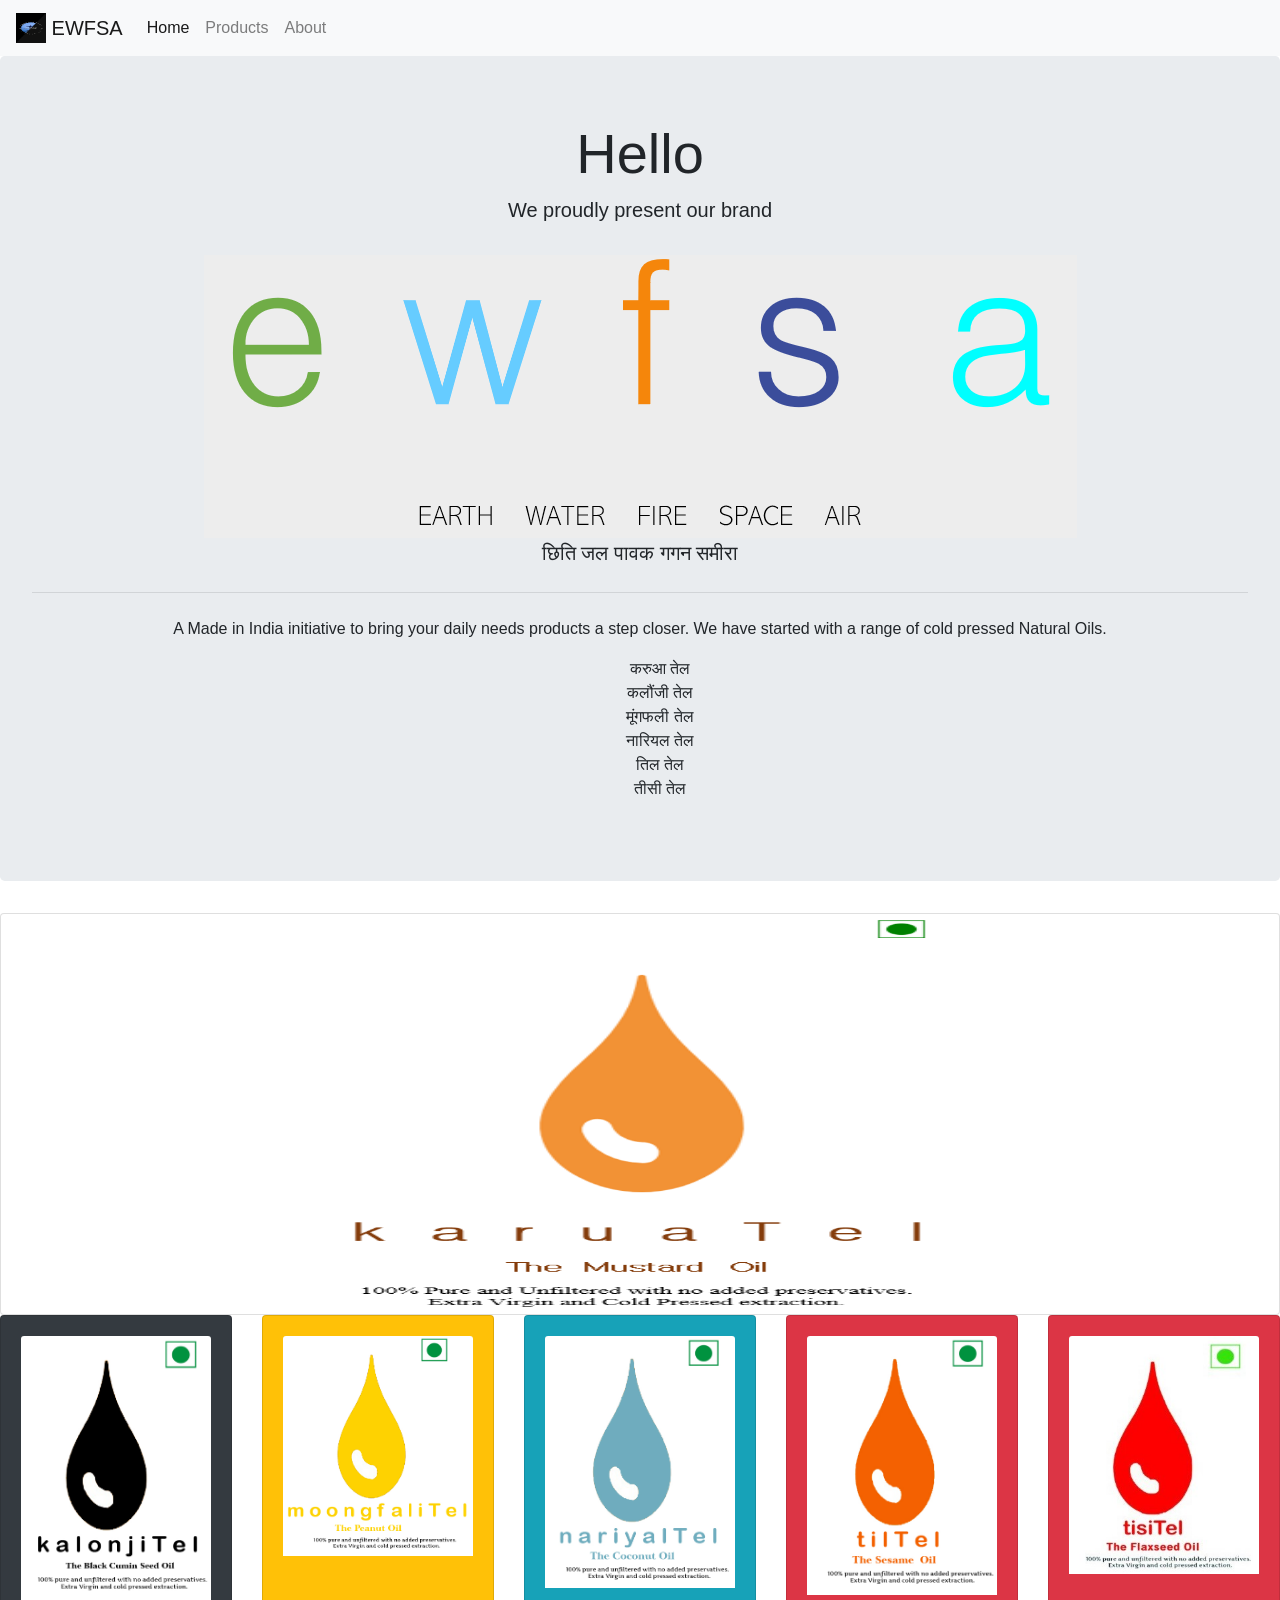
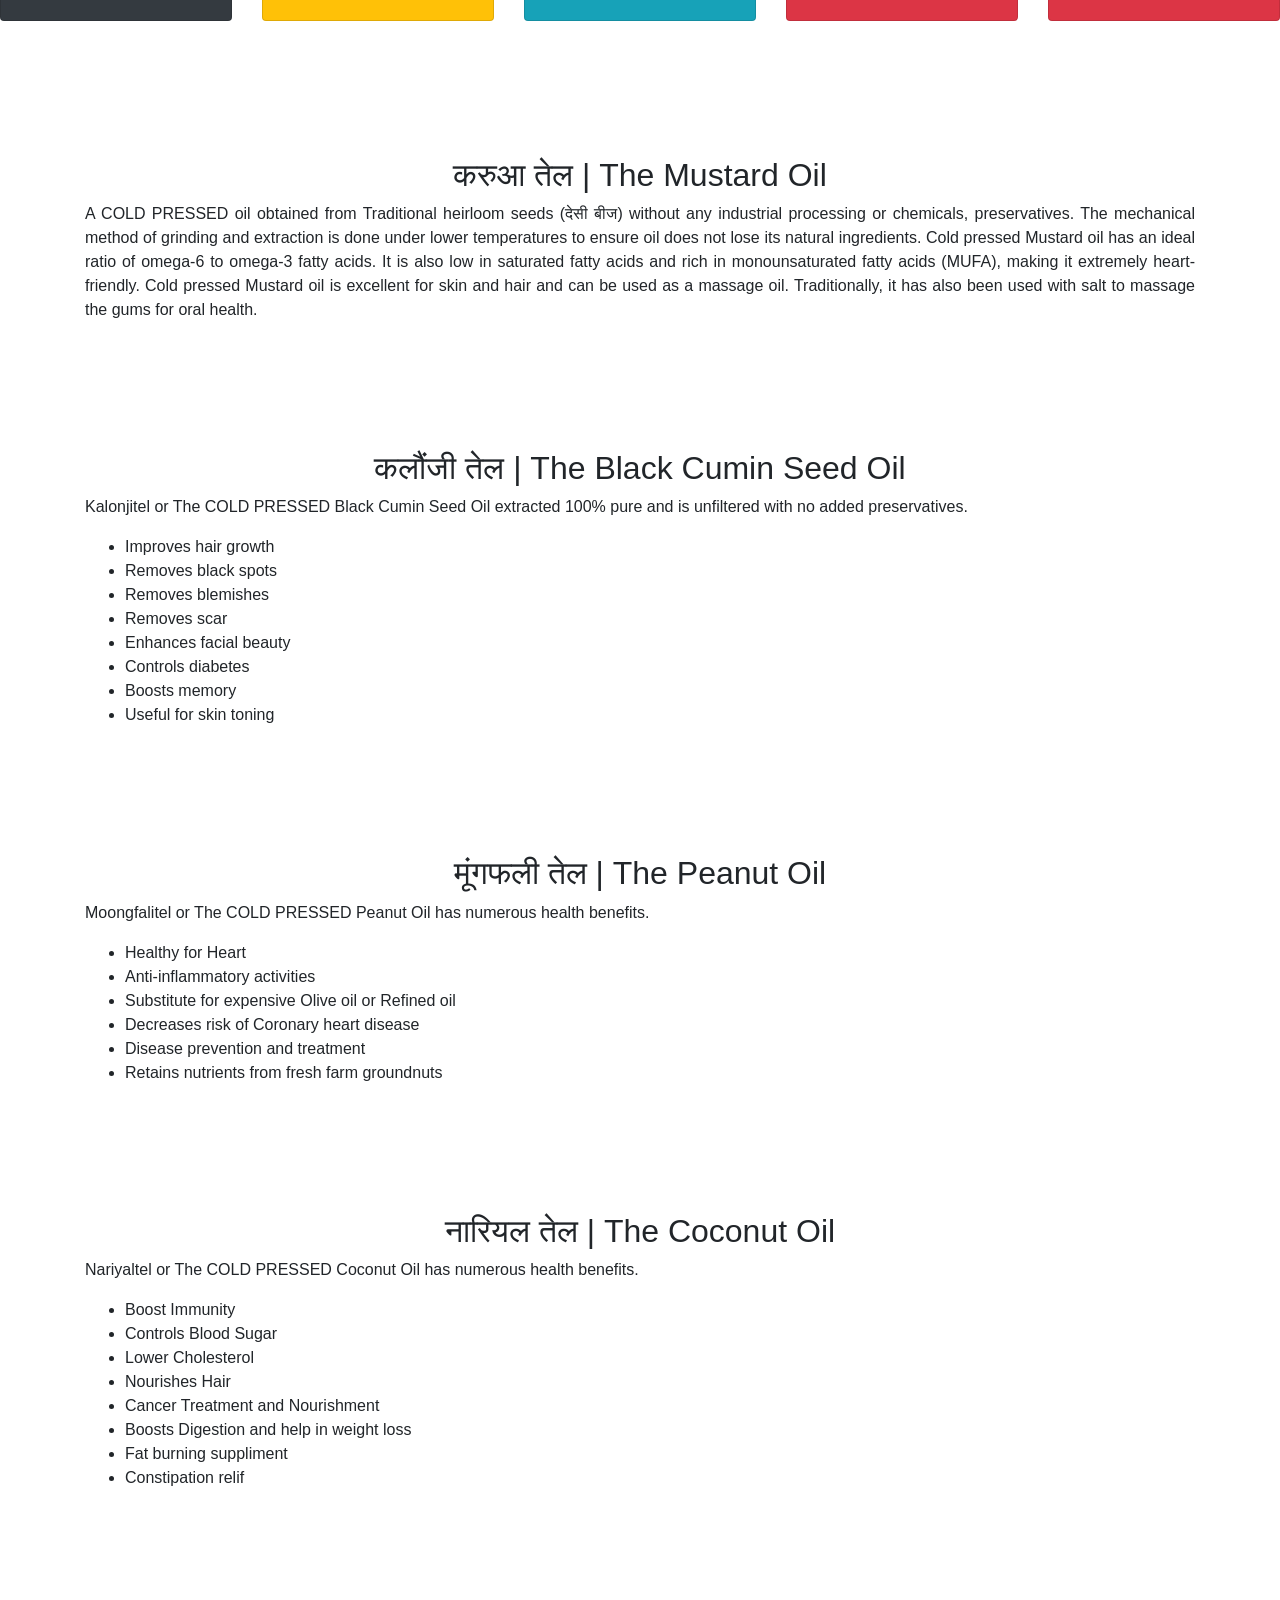
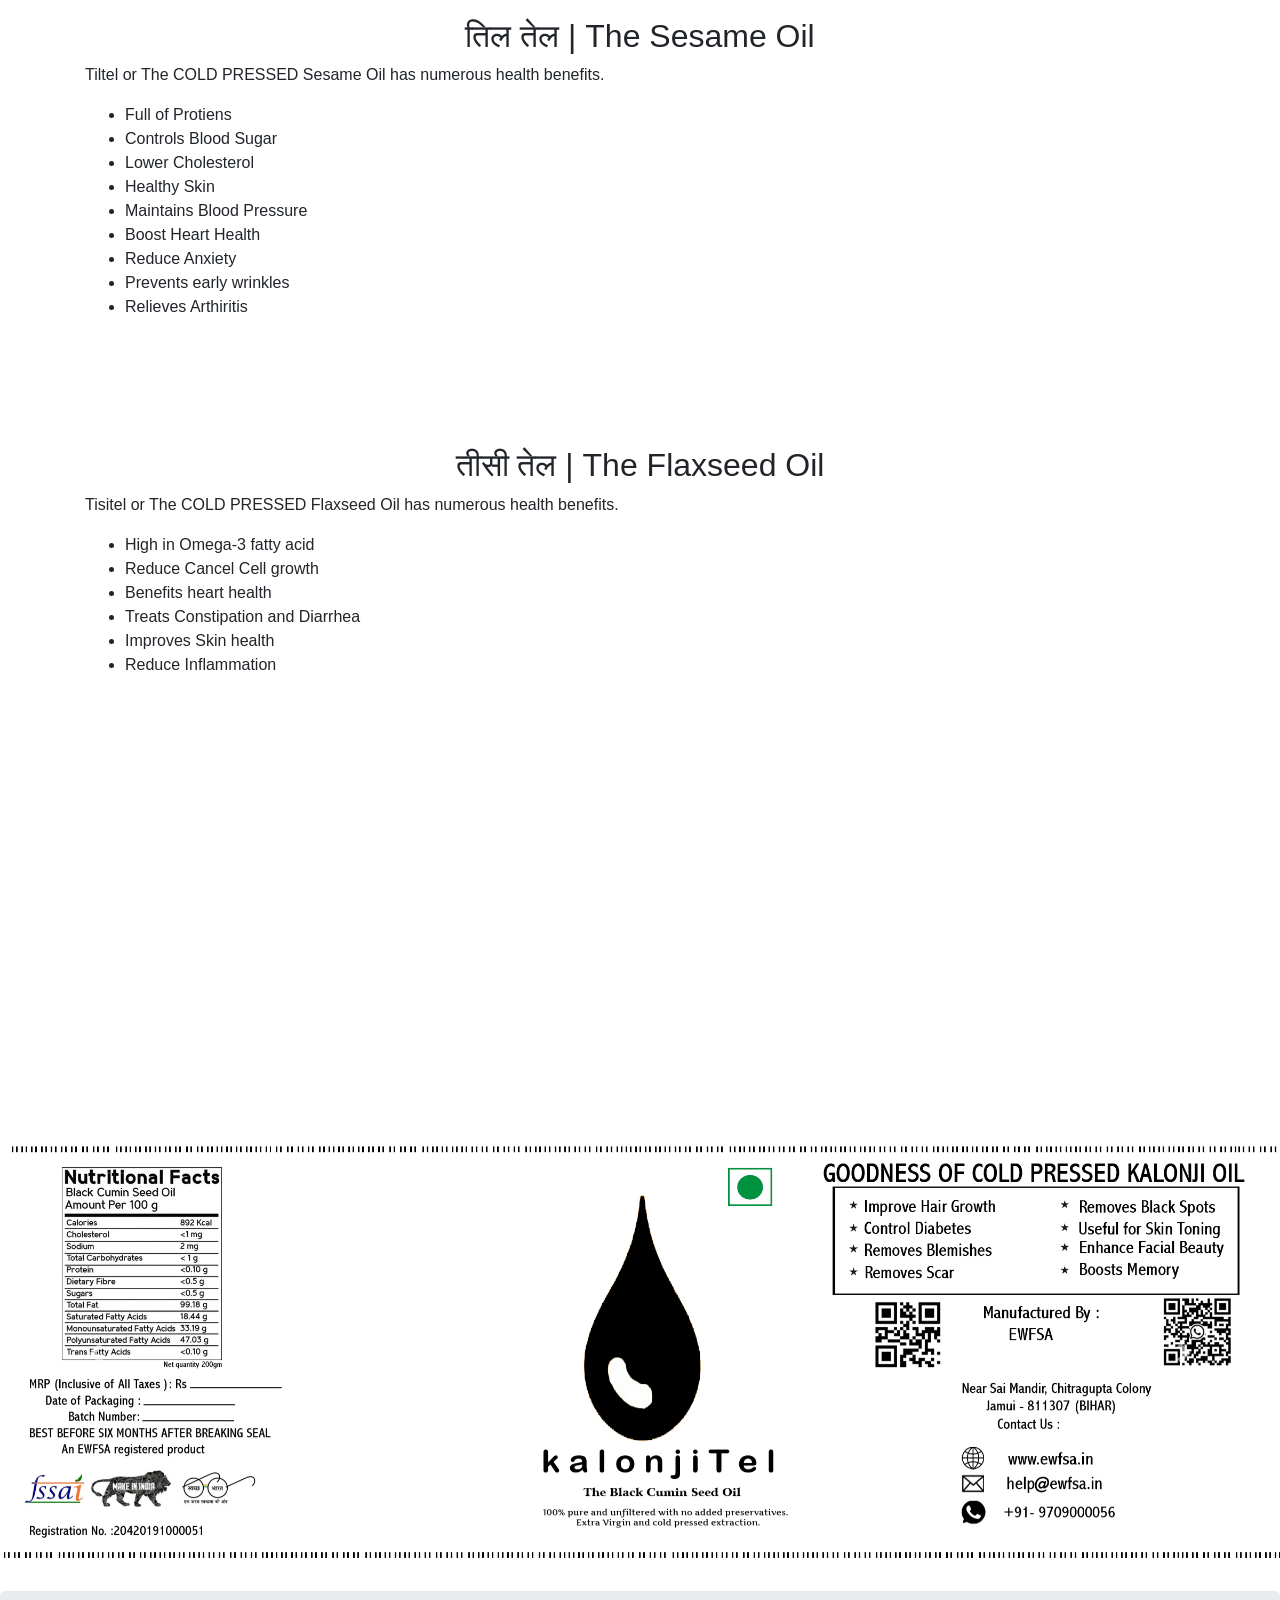
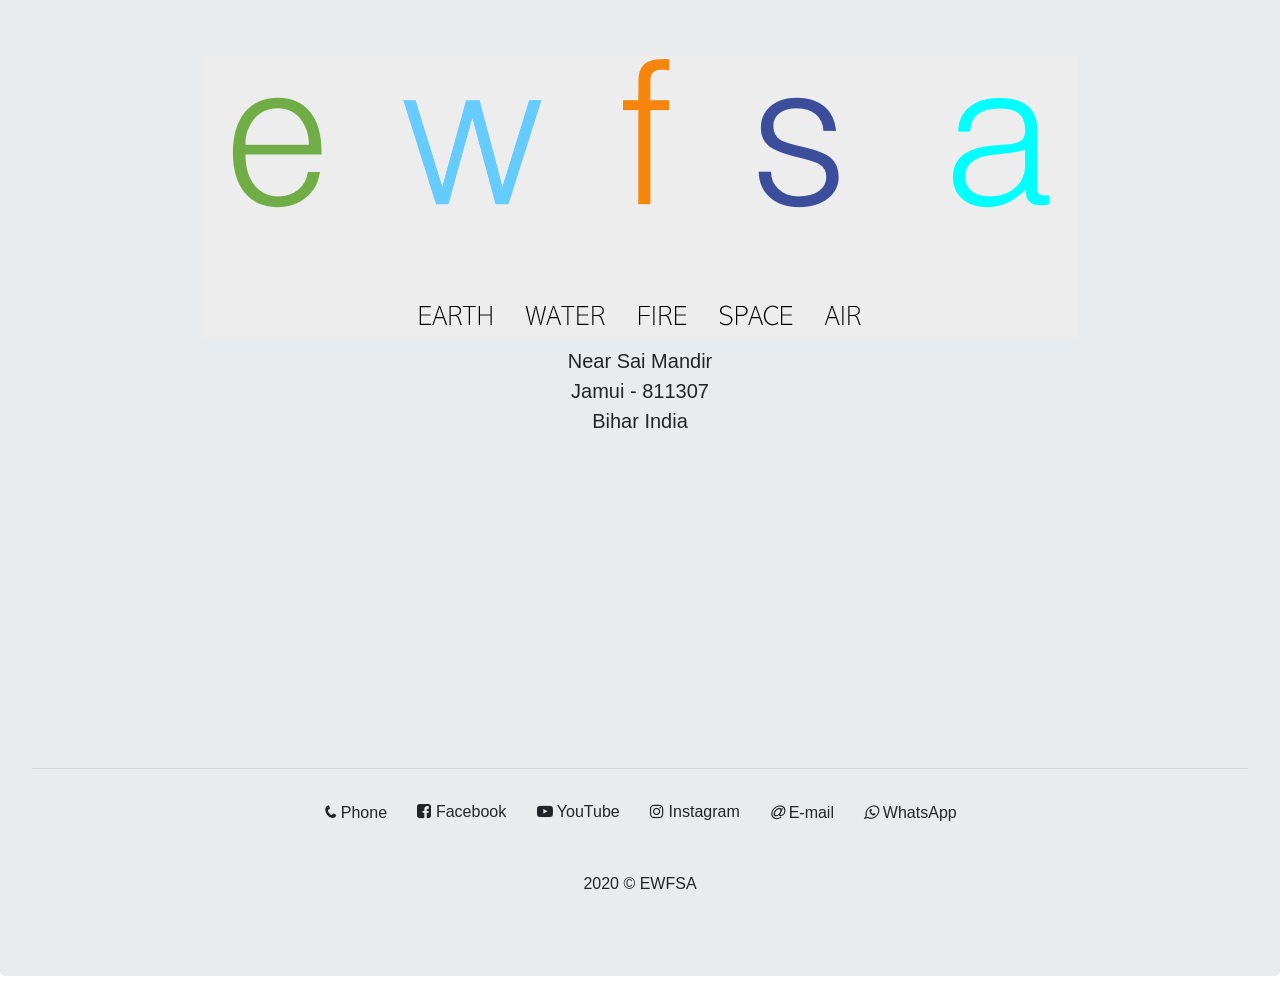
<file: index.html>
<!DOCTYPE html>
<html>

<head>
    <meta charset="UTF-8" />
    <title>Natural Oils by EWFSA</title>
    <link rel="icon" type="image/jpeg" href="./images/logo.jpeg">
    <link rel="stylesheet" href="./style.css">
    <link rel="stylesheet" href="https://stackpath.bootstrapcdn.com/font-awesome/4.7.0/css/font-awesome.min.css" integrity="sha384-wvfXpqpZZVQGK6TAh5PVlGOfQNHSoD2xbE+QkPxCAFlNEevoEH3Sl0sibVcOQVnN" crossorigin="anonymous">
    <link rel="stylesheet" href="https://stackpath.bootstrapcdn.com/bootstrap/4.4.1/css/bootstrap.min.css"
        integrity="sha384-Vkoo8x4CGsO3+Hhxv8T/Q5PaXtkKtu6ug5TOeNV6gBiFeWPGFN9MuhOf23Q9Ifjh" crossorigin="anonymous">
    <script src="https://ajax.googleapis.com/ajax/libs/jquery/3.5.1/jquery.min.js"></script>
    <script src="https://cdnjs.cloudflare.com/ajax/libs/popper.js/1.16.0/umd/popper.min.js"></script>
    <script src="https://maxcdn.bootstrapcdn.com/bootstrap/4.5.2/js/bootstrap.min.js"></script>
</head>

<body>
    <section id="home">
        <nav class="navbar navbar-expand-lg navbar-light bg-light navbar-fixed-top">
            <a class="navbar-brand" href="#">
                <img src="./images/logo.jpeg" width="30" height="30" class="d-inline-block align-top" alt="">
                EWFSA
            </a>
            <button class="navbar-toggler" type="button" data-toggle="collapse" data-target="#navbarNav"
                aria-controls="navbarNav" aria-expanded="false" aria-label="Toggle navigation">
                <span class="navbar-toggler-icon"></span>
            </button>
            <div class="collapse navbar-collapse" id="navbarNav">
                <ul class="navbar-nav">
                    <li class="nav-item active">
                        <a class="nav-link" href="#home">Home <span class="sr-only">(current)</span></a>
                    </li>
                    <li class="nav-item">
                        <a class="nav-link" href="#products">Products</a>
                    </li>
                    <li class="nav-item">
                        <a class="nav-link" href="#about">About</a>
                    </li>
                </ul>
            </div>
        </nav>
        <div class="jumbotron">
            <h1 class="display-4">Hello</h1>
            <p class="lead" style="text-align: center">We proudly present our brand <br><br><img src="./images/f_logo.PNG"><br>छिति जल पावक गगन समीरा<br></p>
            <hr class="my-4">
            
            <p style="text-align: center">A Made in India initiative to bring your daily needs products a step closer. We
                have started with a range of cold pressed Natural Oils.
                <ul style="text-align: center; list-style-type:none">
                    <li>करुआ तेल</li>
                    <li>कलौंजी तेल</li>
                    <li>मूंगफली तेल</li>
                    <li>नारियल तेल</li>
                    <li>तिल तेल</li>
                    <li>तीसी तेल</li>
                </ul>
            </p>

        </div>
        

    </section>
    <section id="products">
        <div class="card bg-body">
            <img class="rounded mx-auto d-block" style="align-items: center;width:600px;height:400px;" src="./images/karuatel_logo.PNG" >
        </div>
        <div class="card-deck">
            <div class="card bg-dark">
            <div class="card-body text-center">
                <img class="card-img-top" src="./images/kalongi_logo.PNG">
            </div>
            </div>
            <div class="card bg-warning">
            <div class="card-body text-center">
            <img class="card-img-top" src="./images/moongfali_logo.PNG">
            </div>
            </div>
            <div class="card bg-info">
            <div class="card-body text-center">
                <img class="card-img-top" src="./images/nariyal_logo.PNG">
            </div>
            </div>
            <div class="card bg-danger">
            <div class="card-body text-center">
                <img class="card-img-top" src="./images/tiltel_logo.PNG">
            </div>
            </div>
            <div class="card bg-danger">
                <div class="card-body text-center">
                    <img class="card-img-top" src="./images/tisitel_logo.jpeg">
                </div>
                </div>
        </div>
    </section>
    <br>
    <section>
        <div class="container" >        
                <h2>करुआ तेल | The Mustard Oil</h2>
                
                <p style="text-align: justify">A COLD PRESSED oil obtained from Traditional heirloom seeds (देसी बीज) without any industrial processing or chemicals, preservatives.
                        The mechanical method of grinding and extraction is done under lower temperatures to ensure oil does not lose its natural ingredients. Cold pressed Mustard oil has an ideal ratio of omega-6 to omega-3 fatty acids. It is also low in saturated fatty acids and rich in monounsaturated fatty acids (MUFA), making it extremely heart-friendly. Cold pressed Mustard oil is excellent for skin and hair and can be used as a massage oil. Traditionally, it has also been used with salt to massage the gums for oral health.
                </p>
                
                <h2>कलौंजी तेल | The Black Cumin Seed Oil</h2>
                <p style="text-align: justify">Kalonjitel or The COLD PRESSED Black Cumin Seed Oil extracted 100% pure and is unfiltered with no added preservatives.
                    <ul>
                        <li>Improves hair growth</li>
                        <li>Removes black spots</li>
                        <li>Removes blemishes</li>
                        <li>Removes scar</li>
                        <li>Enhances facial beauty</li>
                        <li>Controls diabetes</li>
                        <li>Boosts memory</li>
                        <li>Useful for skin toning</li>  
                    </ul>
                </p>

                <h2>मूंगफली तेल | The Peanut Oil</h2>
                <p style="text-align: justify">Moongfalitel or The COLD PRESSED Peanut Oil has numerous health benefits.
                    <ul>
                        <li>Healthy for Heart</li>
                        <li>Anti-inflammatory activities</li>
                        <li>Substitute for expensive Olive oil or Refined oil</li>
                        <li>Decreases risk of Coronary heart disease</li>
                        <li>Disease prevention and treatment</li>
                        <li>Retains nutrients from fresh farm groundnuts</li>
                    </ul>
                </p>

                <h2>नारियल तेल | The Coconut Oil</h2>
                <p style="text-align: justify">Nariyaltel or The COLD PRESSED Coconut Oil has numerous health benefits.
                    <ul>
                        <li>Boost Immunity</li>
                        <li>Controls Blood Sugar</li>
                        <li>Lower Cholesterol</li>
                        <li>Nourishes Hair</li>
                        <li>Cancer Treatment and Nourishment</li>
                        <li>Boosts Digestion and help in weight loss</li>
                        <li>Fat burning suppliment</li>
                        <li>Constipation relif</li>
                    </ul>
                </p>

                <h2>तिल तेल | The Sesame Oil</h2>
                <p style="text-align: justify">Tiltel or The COLD PRESSED Sesame Oil has numerous health benefits.
                    <ul>
                        <li>Full of Protiens</li>
                        <li>Controls Blood Sugar</li>
                        <li>Lower Cholesterol</li>
                        <li>Healthy Skin</li>
                        <li>Maintains Blood Pressure</li>
                        <li>Boost Heart Health</li>
                        <li>Reduce Anxiety</li>
                        <li>Prevents early wrinkles</li>
                        <li>Relieves Arthiritis</li>
                    </ul>
                </p>
                <h2>तीसी तेल | The Flaxseed Oil</h2>
                <p style="text-align: justify">Tisitel or The COLD PRESSED Flaxseed Oil has numerous health benefits.
                    <ul>
                        <li>High in Omega-3 fatty acid</li>
                        <li>Reduce Cancel Cell growth</li>
                        <li>Benefits heart health</li>
                        <li>Treats Constipation and Diarrhea</li>
                        <li>Improves Skin health</li>
                        <li>Reduce Inflammation</li>
                    </ul>
                </p>
        </div>
    </section>

    <p align="center">    
        <iframe width="800" height="400" src="https://www.youtube.com/embed/waIQdrhrQZo" frameborder="0" allow="accelerometer; autoplay; clipboard-write; encrypted-media; gyroscope; picture-in-picture" allowfullscreen></iframe>
    </p>    
    <br>

    
    <section>
        <div id="demo" class="carousel slide" data-ride="carousel">

            <!-- Indicators -->
            <ul class="carousel-indicators">
              <li data-target="#demo" data-slide-to="0" class="active"></li>
              <li data-target="#demo" data-slide-to="1"></li>
              <li data-target="#demo" data-slide-to="2"></li>
            </ul>
            
            <!-- The slideshow -->
            <div class="carousel-inner">
              <div class="carousel-item active">
                <img src="./images/kalongitel.jpg" alt="Kalonjitel" width="1100" height="500">
              </div>
              <div class="carousel-item">
                <img src="./images/karuatel.PNG" alt="karuatel" width="1100" height="500">
              </div>
              <div class="carousel-item">
                <img src="./images/moongfali.jpg" alt="moongfali" width="1100" height="500">
              </div>
              <div class="carousel-item">
                <img src="./images/nariyaltel.jpg" alt="nariyaltel" width="1100" height="500">
              </div>
              <div class="carousel-item">
                <img src="./images/tiltel.jpg" alt="tiltel" width="1100" height="500">
              </div>
              <div class="carousel-item">
                <img src="./images/tisitel.jpeg" alt="tiltel" width="1100" height="500">
              </div>
            </div>
            
            <!-- Left and right controls -->
            <a class="carousel-control-prev" href="#demo" data-slide="prev">
              <span class="carousel-control-prev-icon"></span>
            </a>
            <a class="carousel-control-next" href="#demo" data-slide="next">
              <span class="carousel-control-next-icon"></span>
            </a>
          </div>
                
    </section>
    <br>
    <section id="about">
        <div class="jumbotron" >
            
            <h1 class="display-4" style="text-align: center;"><img src="./images/f_logo.PNG"></h1>
            <p class="lead" style="text-align: center">Near Sai Mandir <br>Jamui - 811307<br>Bihar India <br><iframe src="https://www.google.com/maps/embed?pb=!1m18!1m12!1m3!1d3617.8639668660235!2d86.22243721500433!3d24.93670368401806!2m3!1f0!2f0!3f0!3m2!1i1024!2i768!4f13.1!3m3!1m2!1s0x0%3A0x0!2zMjTCsDU2JzEyLjEiTiA4NsKwMTMnMjguNyJF!5e0!3m2!1sen!2sin!4v1604564900224!5m2!1sen!2sin" width="400" height="300" frameborder="0" style="border:0;" allowfullscreen="" aria-hidden="false" tabindex="0"></iframe></p>
            <hr class="my-4">
            
            <p style="text-align: center; align-items: center;">
                <div class="contact-links" style="align-items: center; text-align: center;">
                    <a href="tel:+919709000056" class="btn contact-details">
                        <i class="fas fa-phone"></i> Phone </a>
                    <a id="profile-link" href="https://www.facebook.com/EWFSAOIL/" target="_blank" class="btn contact-details">
                        <i class="fa fa-facebook-square"></i> Facebook</a>
                    <a id="profile-link" href="https://www.youtube.com/channel/UCrodhrcutp7RdM4tssHJK1w" target="_blank" class="btn contact-details">
                        <i class="fa fa-youtube-play"></i> YouTube</a>
                    <a id="profile-link" href="https://www.instagram.com/ewfsaoils/" target="_blank" class="btn contact-details">
                            <i class="fa fa-instagram"></i> Instagram</a>                  
                    <a id="profile-link" href="mailto:help@ewfsa.in" class="btn contact-details">
                        <i class="fas fa-at"></i> E-mail</a>
                    <a href="https://wa.me/+919709000056" class="btn contact-details" target="_blank">
                            <i class="fas fa-whatsapp"></i> WhatsApp </a>
                    
                </div>
            </p>
            <p style="text-align: center;"><br />2020 © EWFSA</p>
        </div>
    </section>
   
</body>

</html>
</file>
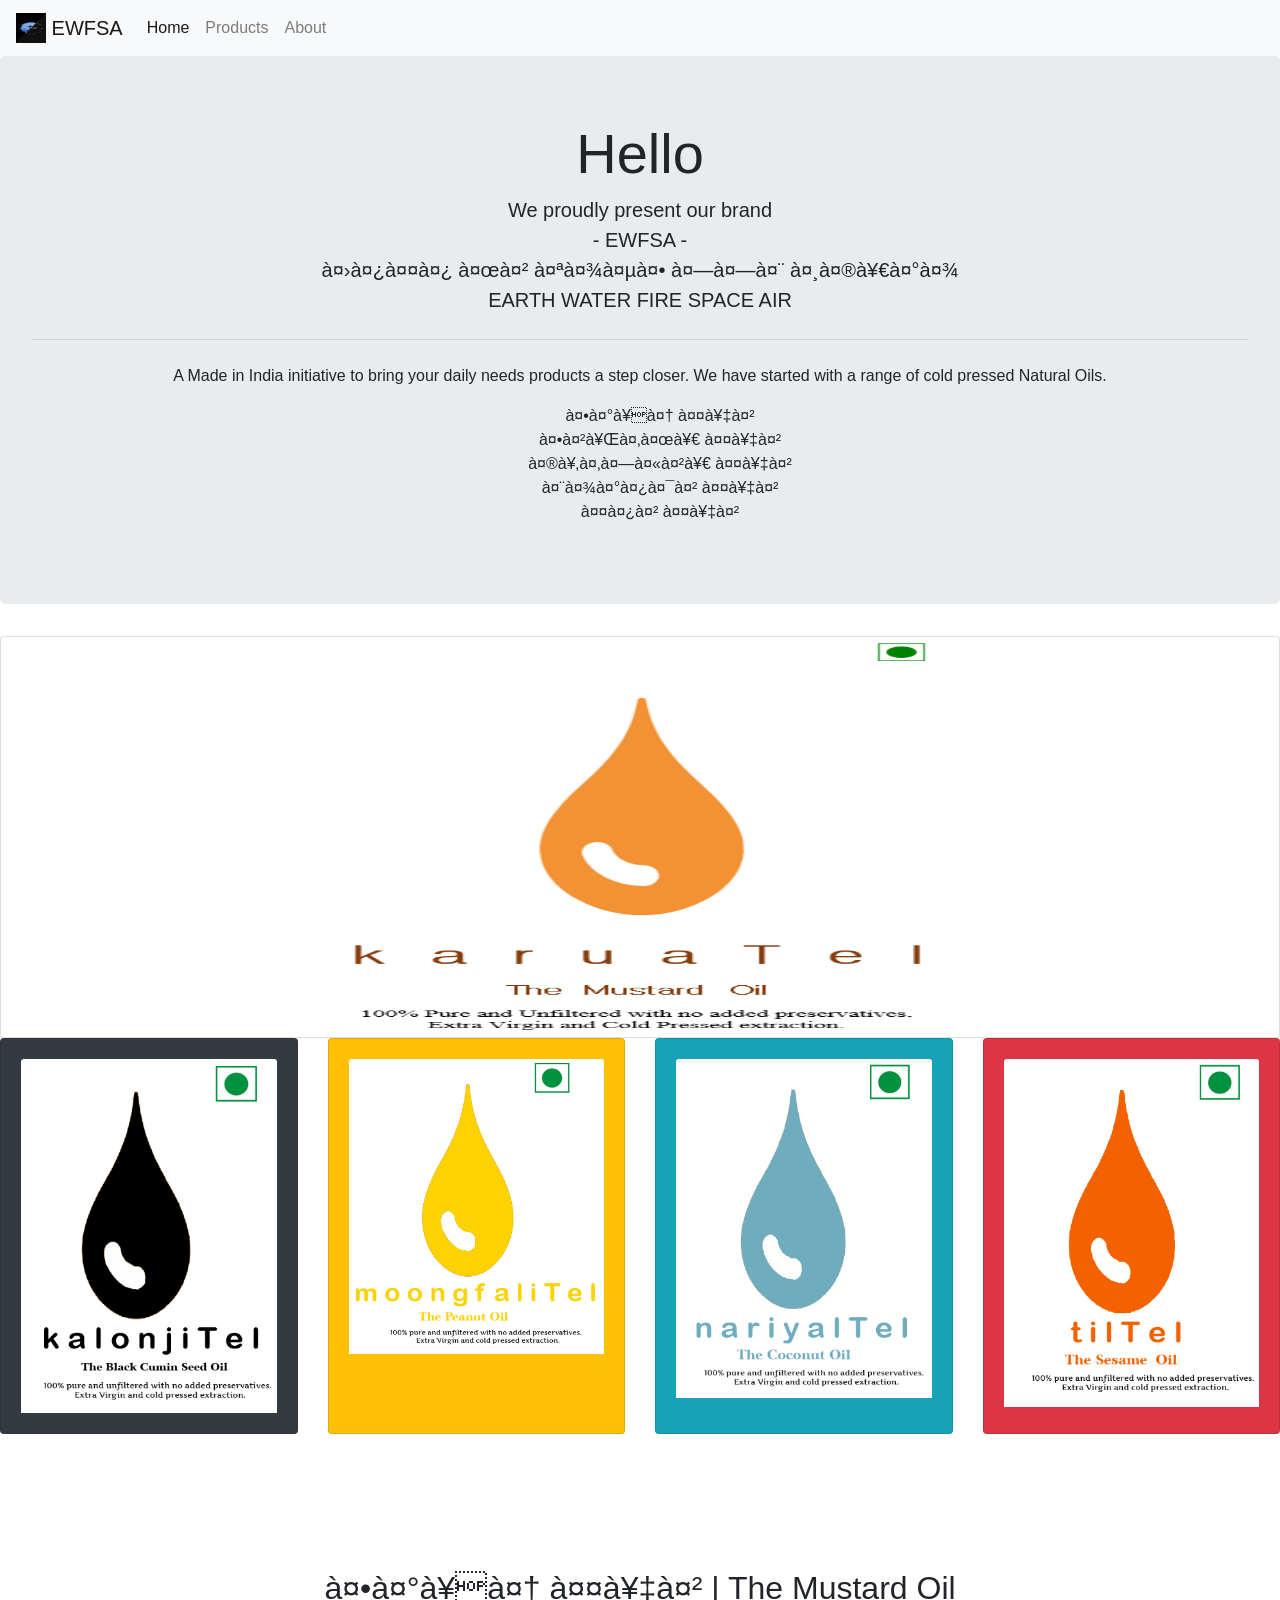
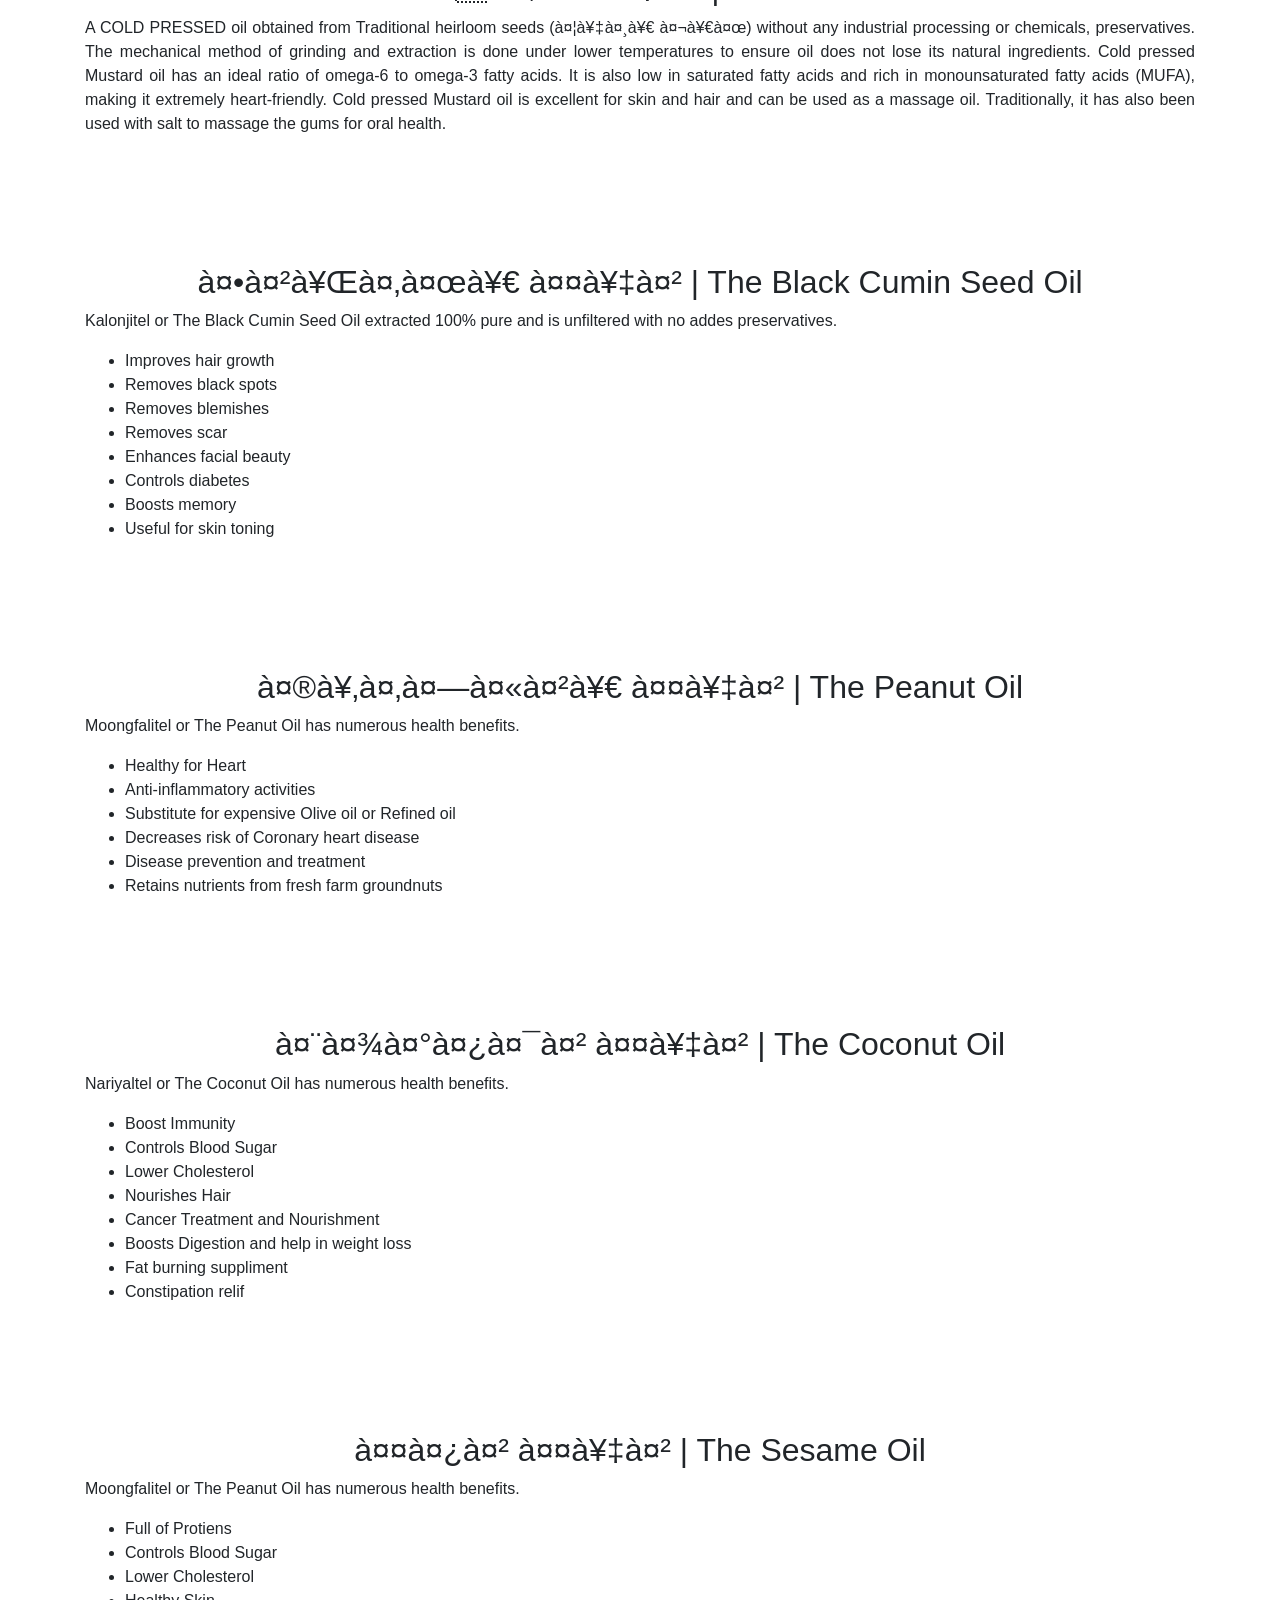
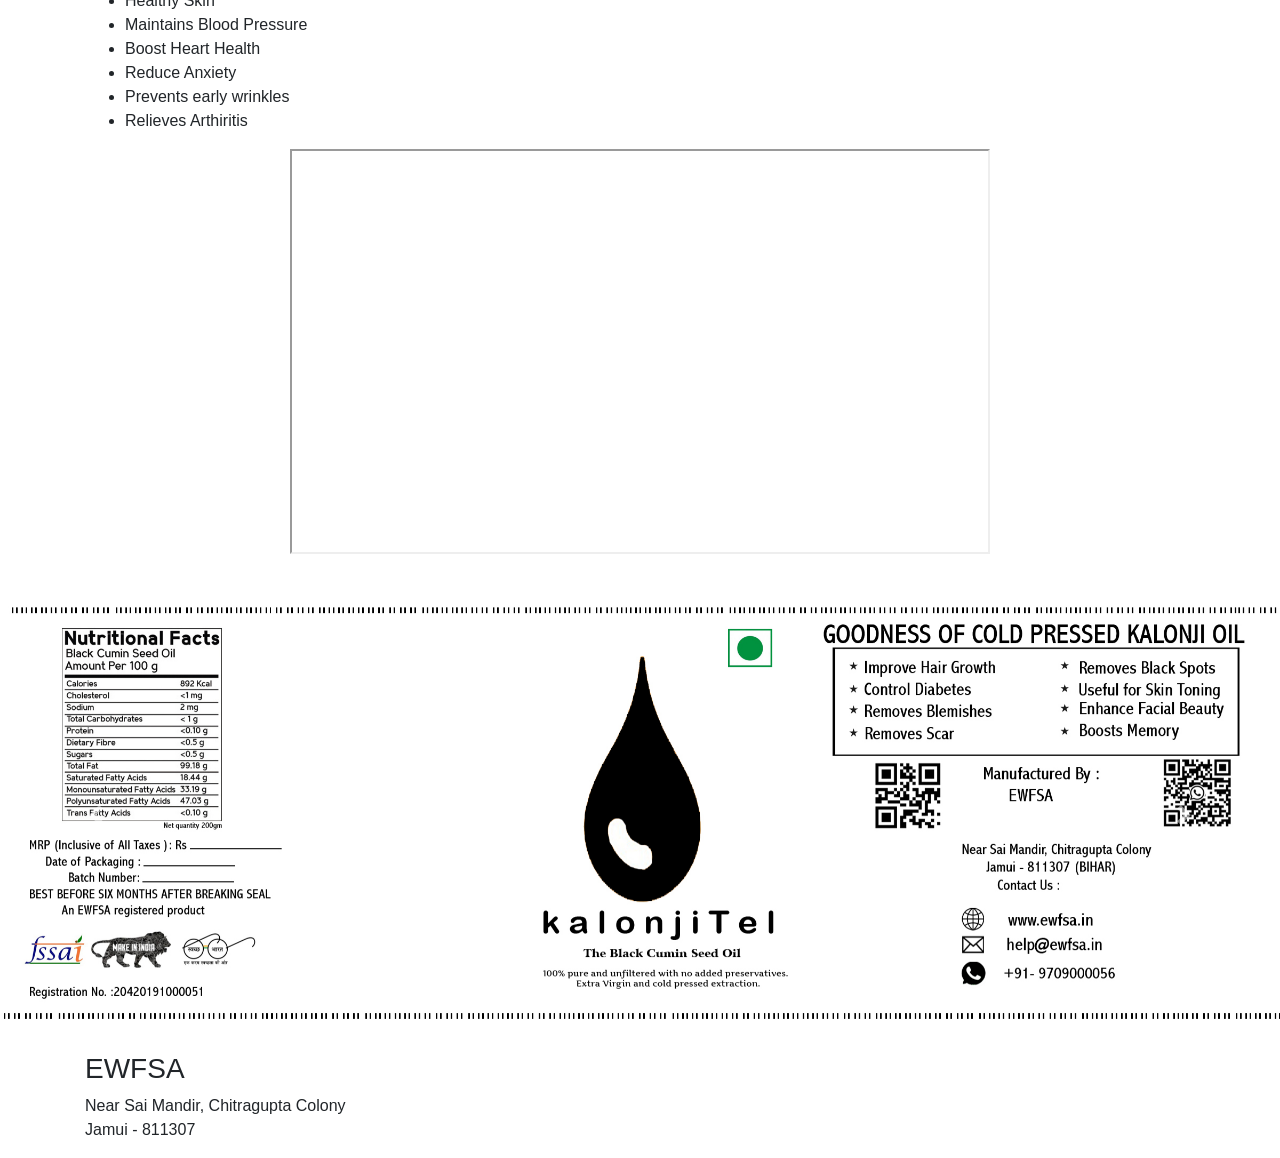
<file: src/index.html>
<!DOCTYPE html>
<html>

<head>
    <title>Natural Oils by EWFSA</title>
    <link rel="icon" type="image/jpeg" href="../images/logo.jpeg">
    <link rel="stylesheet" href="./style.css">
    <link rel="stylesheet" href="https://stackpath.bootstrapcdn.com/bootstrap/4.4.1/css/bootstrap.min.css"
        integrity="sha384-Vkoo8x4CGsO3+Hhxv8T/Q5PaXtkKtu6ug5TOeNV6gBiFeWPGFN9MuhOf23Q9Ifjh" crossorigin="anonymous">
    <script src="https://ajax.googleapis.com/ajax/libs/jquery/3.5.1/jquery.min.js"></script>
    <script src="https://cdnjs.cloudflare.com/ajax/libs/popper.js/1.16.0/umd/popper.min.js"></script>
    <script src="https://maxcdn.bootstrapcdn.com/bootstrap/4.5.2/js/bootstrap.min.js"></script>
</head>

<body>
    <section id="home">
        <nav class="navbar navbar-expand-lg navbar-light bg-light navbar-fixed-top">
            <a class="navbar-brand" href="#">
                <img src="../images/logo.jpeg" width="30" height="30" class="d-inline-block align-top" alt="">
                EWFSA
            </a>
            <button class="navbar-toggler" type="button" data-toggle="collapse" data-target="#navbarNav"
                aria-controls="navbarNav" aria-expanded="false" aria-label="Toggle navigation">
                <span class="navbar-toggler-icon"></span>
            </button>
            <div class="collapse navbar-collapse" id="navbarNav">
                <ul class="navbar-nav">
                    <li class="nav-item active">
                        <a class="nav-link" href="#home">Home <span class="sr-only">(current)</span></a>
                    </li>
                    <li class="nav-item">
                        <a class="nav-link" href="#products">Products</a>
                    </li>
                    <li class="nav-item">
                        <a class="nav-link" href="#">About</a>
                    </li>
                </ul>
            </div>
        </nav>
        <div class="jumbotron">
            <h1 class="display-4">Hello</h1>
            <p class="lead" style="text-align: center">We proudly present our brand <br>- EWFSA -<br>छिति जल पावक गगन समीरा<br>EARTH WATER FIRE SPACE AIR</p>
            <hr class="my-4">
            <!-- <div class="card bg-body">
                <img class="rounded mx-auto d-block" style="align-items: center;width:600px;height:400px;" src="../images/eWFSA_LOGO.PNG" >
            </div> -->
            <p style="text-align: center">A Made in India initiative to bring your daily needs products a step closer. We
                have started with a range of cold pressed Natural Oils.
                <ul style="text-align: center; list-style-type:none">
                    <li>करुआ तेल</li>
                    <li>कलौंजी तेल</li>
                    <li>मूंगफली तेल</li>
                    <li>नारियल तेल</li>
                    <li>तिल तेल</li>
                </ul>
            </p>

        </div>
        

    </section>
    <section id="products">
        <div class="card bg-body">
            <img class="rounded mx-auto d-block" style="align-items: center;width:600px;height:400px;" src="../images/karuatel_logo.PNG" >
        </div>
        <div class="card-deck">
            <div class="card bg-dark">
            <div class="card-body text-center">
                <img class="card-img-top" src="../images/kalongi_logo.PNG">
            </div>
            </div>
            <div class="card bg-warning">
            <div class="card-body text-center">
            <img class="card-img-top" src="../images/moongfali_logo.PNG">
            </div>
            </div>
            <div class="card bg-info">
            <div class="card-body text-center">
                <img class="card-img-top" src="../images/nariyal_logo.PNG">
            </div>
            </div>
            <div class="card bg-danger">
            <div class="card-body text-center">
                <img class="card-img-top" src="../images/tiltel_logo.PNG">
            </div>
            </div>
        </div>
    </section>
    <br>
    <section>
        <div class="container">        
                <h2>करुआ तेल | The Mustard Oil</h2>
                
                <p style="text-align: justify">A COLD PRESSED oil obtained from Traditional heirloom seeds (देसी बीज) without any industrial processing or chemicals, preservatives.
                        The mechanical method of grinding and extraction is done under lower temperatures to ensure oil does not lose its natural ingredients. Cold pressed Mustard oil has an ideal ratio of omega-6 to omega-3 fatty acids. It is also low in saturated fatty acids and rich in monounsaturated fatty acids (MUFA), making it extremely heart-friendly. Cold pressed Mustard oil is excellent for skin and hair and can be used as a massage oil. Traditionally, it has also been used with salt to massage the gums for oral health.
                </p>
                
                <h2>कलौंजी तेल | The Black Cumin Seed Oil</h2>
                <p style="text-align: justify">Kalonjitel or The Black Cumin Seed Oil extracted 100% pure and is unfiltered with no addes preservatives.
                    <ul>
                        <li>Improves hair growth</li>
                        <li>Removes black spots</li>
                        <li>Removes blemishes</li>
                        <li>Removes scar</li>
                        <li>Enhances facial beauty</li>
                        <li>Controls diabetes</li>
                        <li>Boosts memory</li>
                        <li>Useful for skin toning</li>  
                    </ul>
                </p>

                <h2>मूंगफली तेल | The Peanut Oil</h2>
                <p style="text-align: justify">Moongfalitel or The Peanut Oil has numerous health benefits.
                    <ul>
                        <li>Healthy for Heart</li>
                        <li>Anti-inflammatory activities</li>
                        <li>Substitute for expensive Olive oil or Refined oil</li>
                        <li>Decreases risk of Coronary heart disease</li>
                        <li>Disease prevention and treatment</li>
                        <li>Retains nutrients from fresh farm groundnuts</li>
                    </ul>
                </p>

                <h2>नारियल तेल | The Coconut Oil</h2>
                <p style="text-align: justify">Nariyaltel or The Coconut Oil has numerous health benefits.
                    <ul>
                        <li>Boost Immunity</li>
                        <li>Controls Blood Sugar</li>
                        <li>Lower Cholesterol</li>
                        <li>Nourishes Hair</li>
                        <li>Cancer Treatment and Nourishment</li>
                        <li>Boosts Digestion and help in weight loss</li>
                        <li>Fat burning suppliment</li>
                        <li>Constipation relif</li>
                    </ul>
                </p>

                <h2>तिल तेल | The Sesame Oil</h2>
                <p style="text-align: justify">Moongfalitel or The Peanut Oil has numerous health benefits.
                    <ul>
                        <li>Full of Protiens</li>
                        <li>Controls Blood Sugar</li>
                        <li>Lower Cholesterol</li>
                        <li>Healthy Skin</li>
                        <li>Maintains Blood Pressure</li>
                        <li>Boost Heart Health</li>
                        <li>Reduce Anxiety</li>
                        <li>Prevents early wrinkles</li>
                        <li>Relieves Arthiritis</li>
                    </ul>
                </p>
        </div>
    </section>

    <p align="center"><iframe width="700" height="405"
        src="https://www.youtube.com/embed/tgbNymZ7vqY?controls=0">
        </iframe>
    </p>
        
    <br>

    
    <section>
        <div id="demo" class="carousel slide" data-ride="carousel">

            <!-- Indicators -->
            <ul class="carousel-indicators">
              <li data-target="#demo" data-slide-to="0" class="active"></li>
              <li data-target="#demo" data-slide-to="1"></li>
              <li data-target="#demo" data-slide-to="2"></li>
            </ul>
            
            <!-- The slideshow -->
            <div class="carousel-inner">
              <div class="carousel-item active">
                <img src="../images/kalongitel.jpg" alt="Los Angeles" width="1100" height="500">
              </div>
              <div class="carousel-item">
                <img src="../images/karuatel.PNG" alt="Chicago" width="1100" height="500">
              </div>
              <div class="carousel-item">
                <img src="../images/moongfali.jpg" alt="New York" width="1100" height="500">
              </div>
              <div class="carousel-item">
                <img src="../images/nariyaltel.jpg" alt="New York" width="1100" height="500">
              </div>
              <div class="carousel-item">
                <img src="../images/tiltel.jpg" alt="New York" width="1100" height="500">
              </div>
            </div>
            
            <!-- Left and right controls -->
            <a class="carousel-control-prev" href="#demo" data-slide="prev">
              <span class="carousel-control-prev-icon"></span>
            </a>
            <a class="carousel-control-next" href="#demo" data-slide="next">
              <span class="carousel-control-next-icon"></span>
            </a>
          </div>
                
    </section>
    <br>
    <section id="about">
        <div class="container">
            <h3>EWFSA</h3>
            <p>Near Sai Mandir, Chitragupta Colony<br>Jamui - 811307</p>
            
        </div>
    </section>
   
</body>

</html>
</file>
<file: style.css>
h1{
    text-align: center;
}

h2{
    text-align: center;
    padding-top: 10%;
}
#image-logo{
    align-content: center;
    
}

/* Make the image fully responsive */
.carousel-inner img {
  width: 100%;
  height: 100%;
}

footer p {
    padding: 0;
    margin: 0;
  }

  .fa, .fas {
    font-family: 'FontAwesome';
  }
</file>
<file: src/style.css>
h1{
    text-align: center;
}

h2{
    text-align: center;
    padding-top: 10%;
}
#image-logo{
    align-content: center;
    
}

/* Make the image fully responsive */
.carousel-inner img {
  width: 100%;
  height: 100%;
}
</file>
